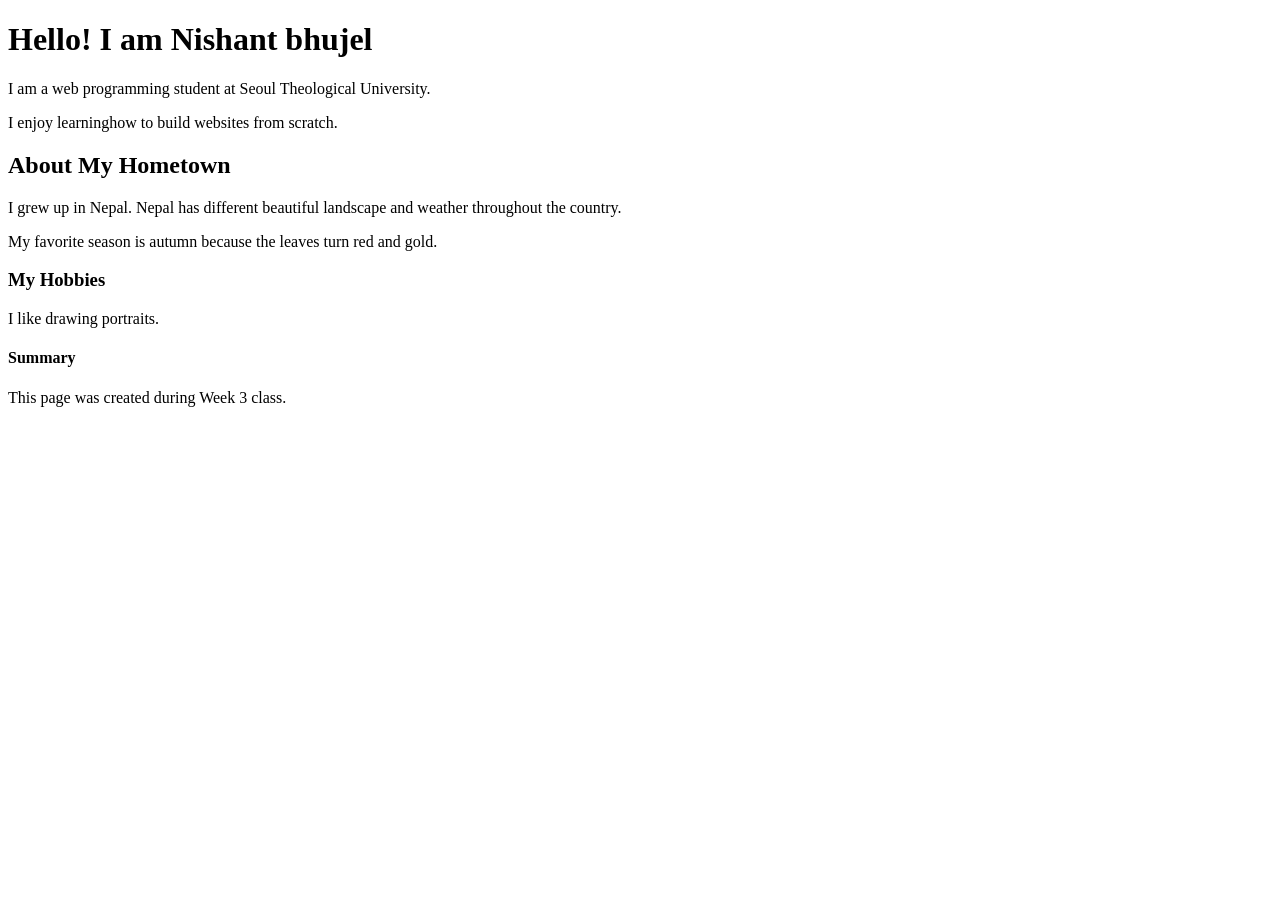
<file: nishant bhujel/index.html>
<!DOCTYPE html>
<html lang="en">
<head>
  
    <title><!DOCTYPE html>
<html lang="en">
<head>
  
  <title>My First Web Page</title>
</head>
<body>


  <!-- Section 1: Main Heading -->
  <h1>Hello! I am Nishant bhujel</h1>
  <p>I am a web programming student at Seoul Theological University.</p>
  <p>I enjoy learninghow to build websites from scratch.</p>

  
  <!-- Section 2: More about me -->
  <h2>About My Hometown</h2>
  <p>I grew up in Nepal. Nepal  has  different beautiful landscape and weather throughout the country.</p>
  <p>My favorite season is autumn because the leaves turn red and gold.</p>

  <!-- Section 3: Hobbies -->
  <h3>My Hobbies</h3>
  <p>I like drawing portraits.</p>

  <!--Section 4: Summary -->
  <h4>Summary</h4>
  <p>This page was created during Week 3 class.</p>

</body>
</html></title>
</head>
<body>
    
</body>
</html>
</file>
